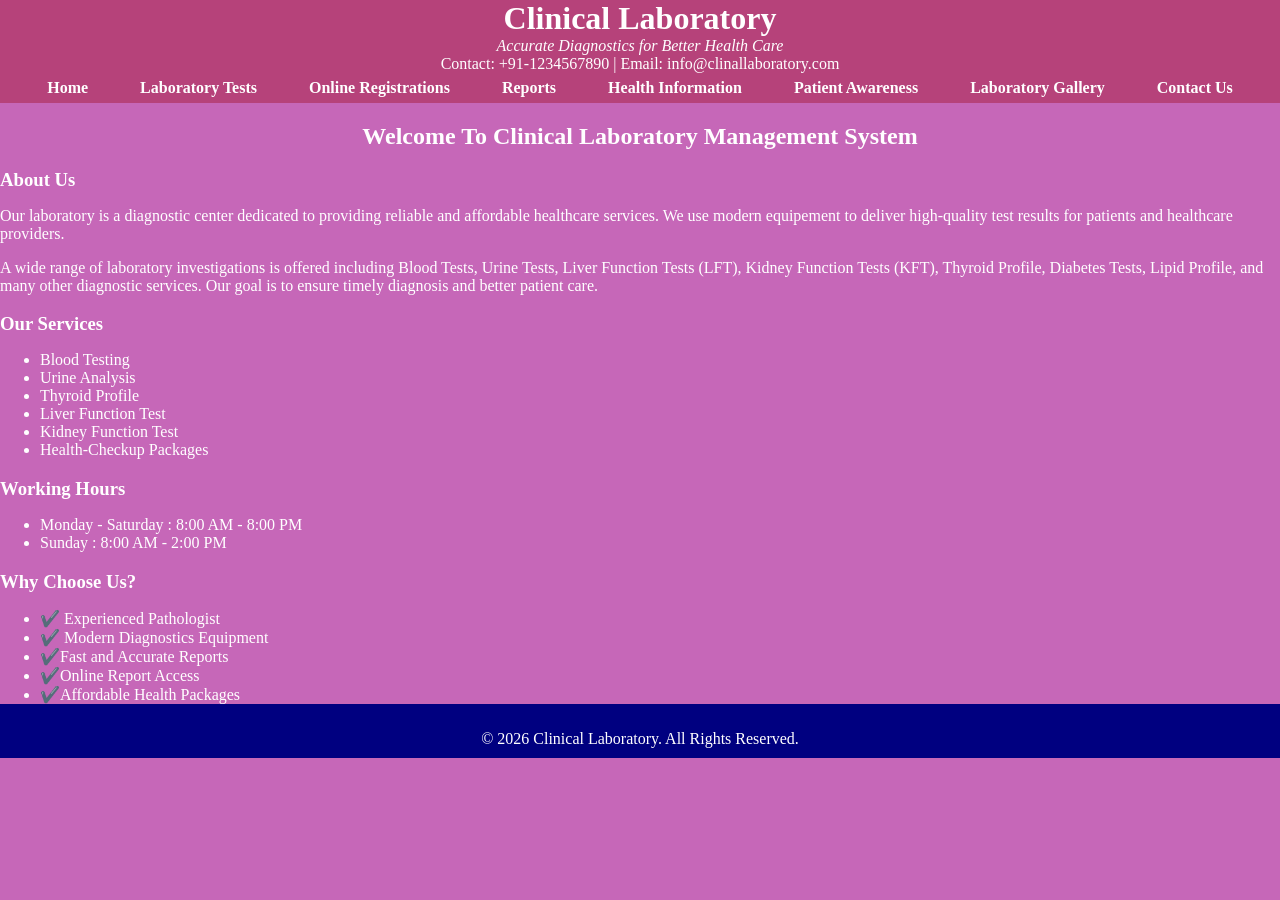
<file: index.html>
<!DOCTYPE html>
<html lang="en">
<head>
    <meta charset="UTF-8">
    <meta name="viewport" content="width=device-width, initial-scale=1.0">
    <title>Clinical Laboratory Management System</title>
    <link rel="stylesheet" href="style.css">
    <link rel="stylesheet" href="layout.css">
    <link rel="stylesheet" href="nav.css">
    <link rel="stylesheet" href="table.css">
    <link rel="stylesheet" href="form.css">
    <style>
        *
        {
            margin-bottom: 0%;
        }
        header
        {
            text-align: center;
            background: linear-gradient(to right, rgb(182, 66, 122), rgb(182, 66, 122));
           
        }
        body
        {
             background: linear-gradient(to right,rgb(198, 103, 184), rgb(198, 103, 184));
            font-family: 'Times New Roman', Times, serif;
            color:white;
            margin:0%
        }
        h1
        {
            margin: 0%;
        
        }
        nav
        {   display: flex;
            justify-content: center;
            gap: 52px;
            background: linear-gradient(to right, rgb(182, 66, 122), rgb(182, 66, 122));
            padding: 6px;
        }
        nav a
        {
            color: white;
            text-decoration: none;
            font-weight: bold;
        }
    </style>
</head>
<body>
    <header>
        <h1>Clinical Laboratory</h1>
        <p style="margin: 0%;"><i>Accurate Diagnostics for Better Health Care</i></p>
        <p style="margin: 0%;">Contact: +91-1234567890 | Email: info@clinallaboratory.com</p>
    </header>
    <nav>
        <a href="index.html">Home</a>
        <a href="laboratory-test.html">Laboratory Tests</a>
        <a href="patient-registration.html">Online Registrations</a>
        <a href="test-price-table.html">Reports</a>
        <a href="health-information.html">Health Information</a>
        <a href="media.html">Patient Awareness</a>
        <a href="gallery.html">Laboratory Gallery</a>
        <a href="contact.html">Contact Us</a>
    </nav>
     <section>
        <h2 style="text-align: center;">Welcome To Clinical Laboratory Management System</h2>
        <article>
            <h3>About Us</h3>
            <p>
                 Our laboratory is a diagnostic center dedicated to
            providing reliable and affordable healthcare services.
            We use modern equipement to
            deliver high-quality test results for patients and healthcare providers.
            </p>
            <p>
               A wide range of laboratory investigations is offered including Blood Tests,
            Urine Tests, Liver Function Tests (LFT), Kidney Function Tests (KFT),
            Thyroid Profile, Diabetes Tests, Lipid Profile, and many other diagnostic
            services. Our goal is to ensure timely diagnosis and better patient care. 
            </p>
            <h3>Our Services</h3>
            <ul>
                <li>Blood Testing</li>
                <li>Urine Analysis</li>
                <li>Thyroid Profile</li>
                <li>Liver Function Test</li>
                <li>Kidney Function Test</li>
                <li>Health-Checkup Packages</li>
            </ul>
        </article>
    </section>
    <aside>
        <h3>Working Hours</h3>
        <ul>
            <li>Monday - Saturday : 8:00 AM - 8:00 PM</li>
            <li>Sunday : 8:00 AM - 2:00 PM</li>
        </ul>
        <h3>Why Choose Us?</h3>
        <ul>
            <li>✔️ Experienced Pathologist</li>
            <li>✔️ Modern Diagnostics Equipment</li>
            <li>✔️Fast and Accurate Reports</li>
            <li>✔️Online Report Access</li>
            <li>✔️Affordable Health Packages</li>
        </ul>
    </aside>
    <footer style="text-align: center; background-color: navy; color: white;">
        <p>&copy; 2026  Clinical Laboratory. All Rights Reserved.</p>
    </footer>
</body>
</html>
</file>
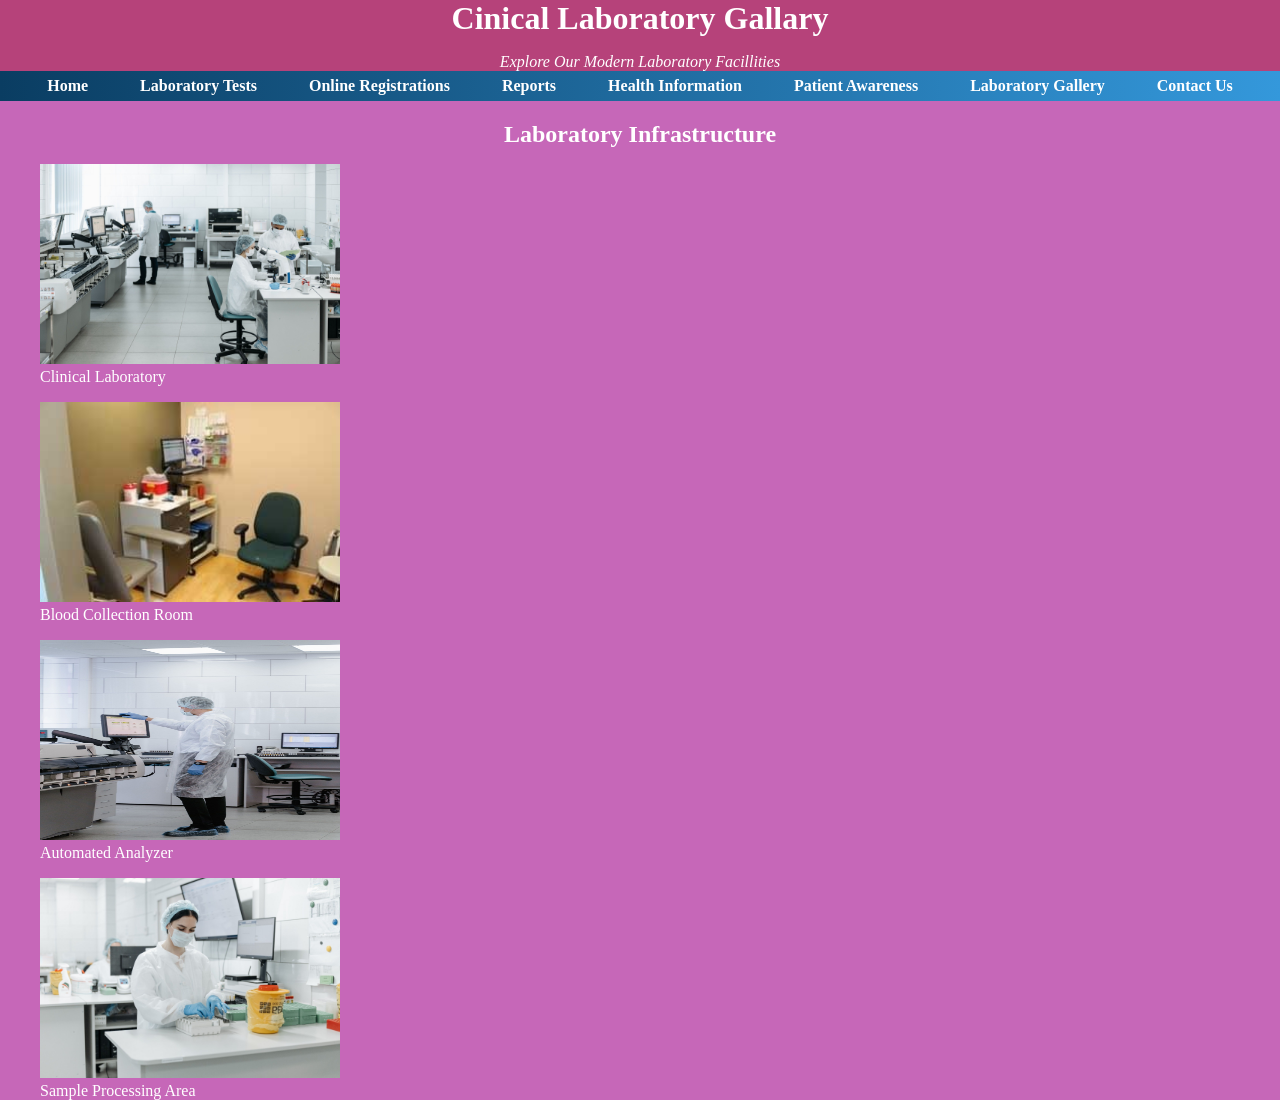
<file: gallery.html>
<!DOCTYPE html>
<html lang="en">
<head>
    <meta charset="UTF-8">
    <meta name="viewport" content="width=device-width, initial-scale=1.0">
    <title>Laboratory Gallary</title>
    <link rel="stylesheet" href="style.css">
    <link rel="stylesheet" href="layout.css">
    <link rel="stylesheet" href="nav.css">
    <link rel="stylesheet" href="table.css">
    <link rel="stylesheet" href="form.css">
    <style>
         *
        {
            margin-bottom: 0%;
        }
        header
        {
            text-align: center;
            background: linear-gradient(to right, rgb(182, 66, 122), rgb(182, 66, 122));
           
        }
        body
        {
             background: linear-gradient(to right,rgb(198, 103, 184), rgb(198, 103, 184));
            font-family: 'Times New Roman', Times, serif;
            color:white;
            margin:0%
        }
        h1
        {
            margin: 0%;
        
        }
        nav
        {   display: flex;
            justify-content: center;
            gap: 52px;
            background: linear-gradient(to right, rgb(10, 61, 98), rgb(52, 152, 219));
            padding: 6px;
        }
        nav a
        {
            color: white;
            text-decoration: none;
            font-weight: bold;
        }
    </style>
</head>
<body>
   <header>
    <h1>Cinical Laboratory Gallary</h1>
    <p><i>Explore Our Modern Laboratory Facillities</i></p>
   </header>
    <nav>
        <a href="index.html">Home</a>
        <a href="laboratory-test.html">Laboratory Tests</a>
        <a href="patient-registration.html">Online Registrations</a>
        <a href="test-price-table.html">Reports</a>
        <a href="health-information.html">Health Information</a>
        <a href="media.html">Patient Awareness</a>
        <a href="gallery.html">Laboratory Gallery</a>
        <a href="contact.html">Contact Us</a>
    </nav>
    <section>
        <h2 style="text-align: center;">Laboratory Infrastructure</h2>
    </section>
    <figure>
        <a href="infrastructure.html" target="_blank">
            <img src="infrastructure.jpg" alt="Clinical Laboratory" width="300" height="200" title="Clinical Laboratory">
        </a>
        <figcaption>Clinical Laboratory</figcaption>
    </figure>
    <figure>
    <a href="blood-collection.html" target="_blank">
        <img src="blood-room.jpg" alt="Blood Collection Room" title="Blood Collection Room" width="300" height="200">
    </a>
    <figcaption>Blood Collection Room</figcaption>
    </figure>
    <figure>
    <a href="automated-analyzer.html" target="_blank">
        <img src="analyzer.jpg" alt="Automated Analyzer" title="Automated Analyzer" width="300" height="200">
    </a>
    <figcaption>Automated Analyzer</figcaption>
    </figure>
    <figure>
    <a href="sample-processing.html" target="_blank">
        <img src="sample-area.jpg" alt="Sample Processing Area" title="Sample Processing Area" width="300" height="200">
    </a>
    <figcaption>Sample Processing Area</figcaption>
</figure>
</body>
</html>
</file>
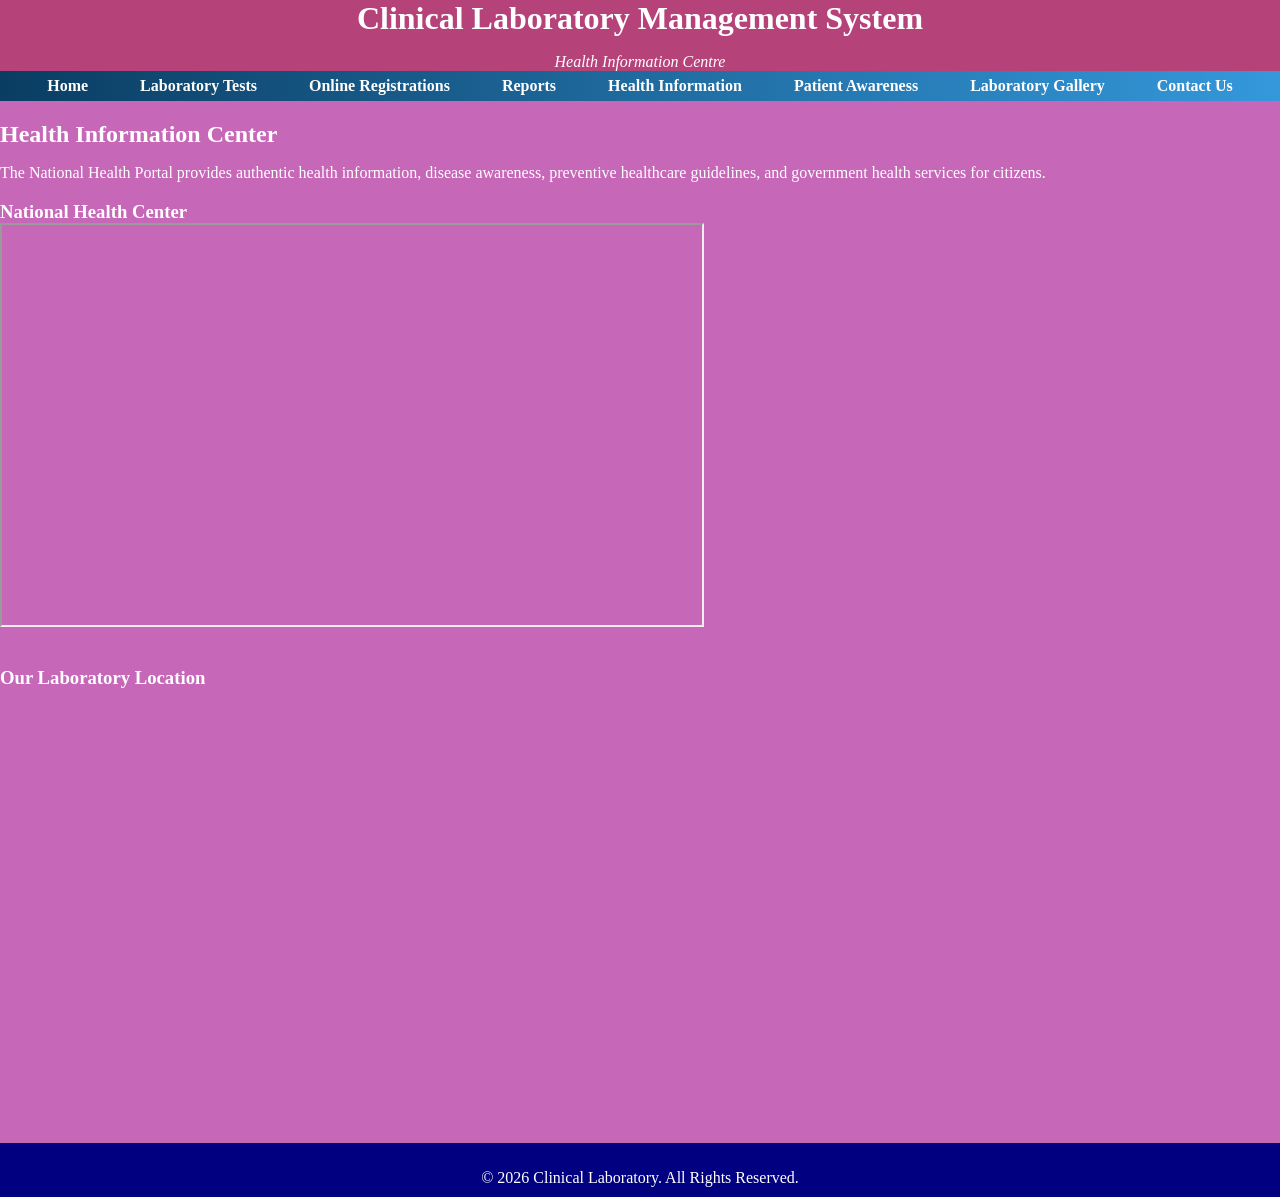
<file: health-information.html>
<!DOCTYPE html>
<html lang="en">
<head>
    <meta charset="UTF-8">
    <meta name="viewport" content="width=device-width, initial-scale=1.0">
    <title>Health Information Center</title>
    <link rel="stylesheet" href="style.css">
    <link rel="stylesheet" href="layout.css">
    <link rel="stylesheet" href="nav.css">
    <link rel="stylesheet" href="table.css">
    <link rel="stylesheet" href="form.css">
    <style>
         *
        {
            margin-bottom: 0%;
        }
        header
        {
            text-align: center;
            background: linear-gradient(to right, rgb(182, 66, 122), rgb(182, 66, 122));
           
        }
        body
        {
             background: linear-gradient(to right,rgb(198, 103, 184), rgb(198, 103, 184));
            font-family: 'Times New Roman', Times, serif;
            color:white;
            margin:0%
        }
        h1
        {
            margin: 0%;
        
        }
        nav
        {   display: flex;
            justify-content: center;
            gap: 52px;
            background: linear-gradient(to right, rgb(10, 61, 98), rgb(52, 152, 219));
            padding: 6px;
        }
        nav a
        {
            color: white;
            text-decoration: none;
            font-weight: bold;
        }
    </style>
</head>
<body>
    <header>
        <h1>Clinical Laboratory Management System</h1>
        <p><i>Health Information Centre</i></p>
    </header>
    <nav>
        <a href="index.html">Home</a>
        <a href="laboratory-test.html">Laboratory Tests</a>
        <a href="patient-registration.html">Online Registrations</a>
        <a href="test-price-table.html">Reports</a>
        <a href="health-information.html">Health Information</a>
        <a href="media.html">Patient Awareness</a>
        <a href="gallery.html">Laboratory Gallery</a>
        <a href="contact.html">Contact Us</a>
    </nav>
    <section>
        <h2>Health Information Center</h2>
        <p>
            The National Health Portal provides authentic health information,
            disease awareness, preventive healthcare guidelines, and government
            health services for citizens.
        </p>
        <h3>National Health Center</h3>
        <iframe src="https://ourworldindata.org/health-meta" width="700" height="400"></iframe>
        <br> <br>
        <h3>Our Laboratory Location</h3>
        <iframe src="https://www.google.com/maps/embed?pb=!1m18!1m12!1m3!1d15083.47105467538!2d72.87726798715818!3d19.069550799999995!2m3!1f0!2f0!3f0!3m2!1i1024!2i768!4f13.1!3m3!1m2!1s0x3be7c9f673fe0075%3A0x3c4116dc0e8079a6!2sLupin%20Diagnostics%20%7C%20Pathology%20Lab%20%26%20Full%20Body%20Checkup%20in%20Chembur!5e0!3m2!1sen!2sin!4v1785676935524!5m2!1sen!2sin" width="700" height="450" style="border:0;" allowfullscreen="" loading="lazy" referrerpolicy="strict-origin-when-cross-origin"></iframe>
     <footer style="text-align: center; background-color: navy; color: white;">
        <p>&copy; 2026  Clinical Laboratory. All Rights Reserved.</p>
    </footer>
</body>
</html>
</file>
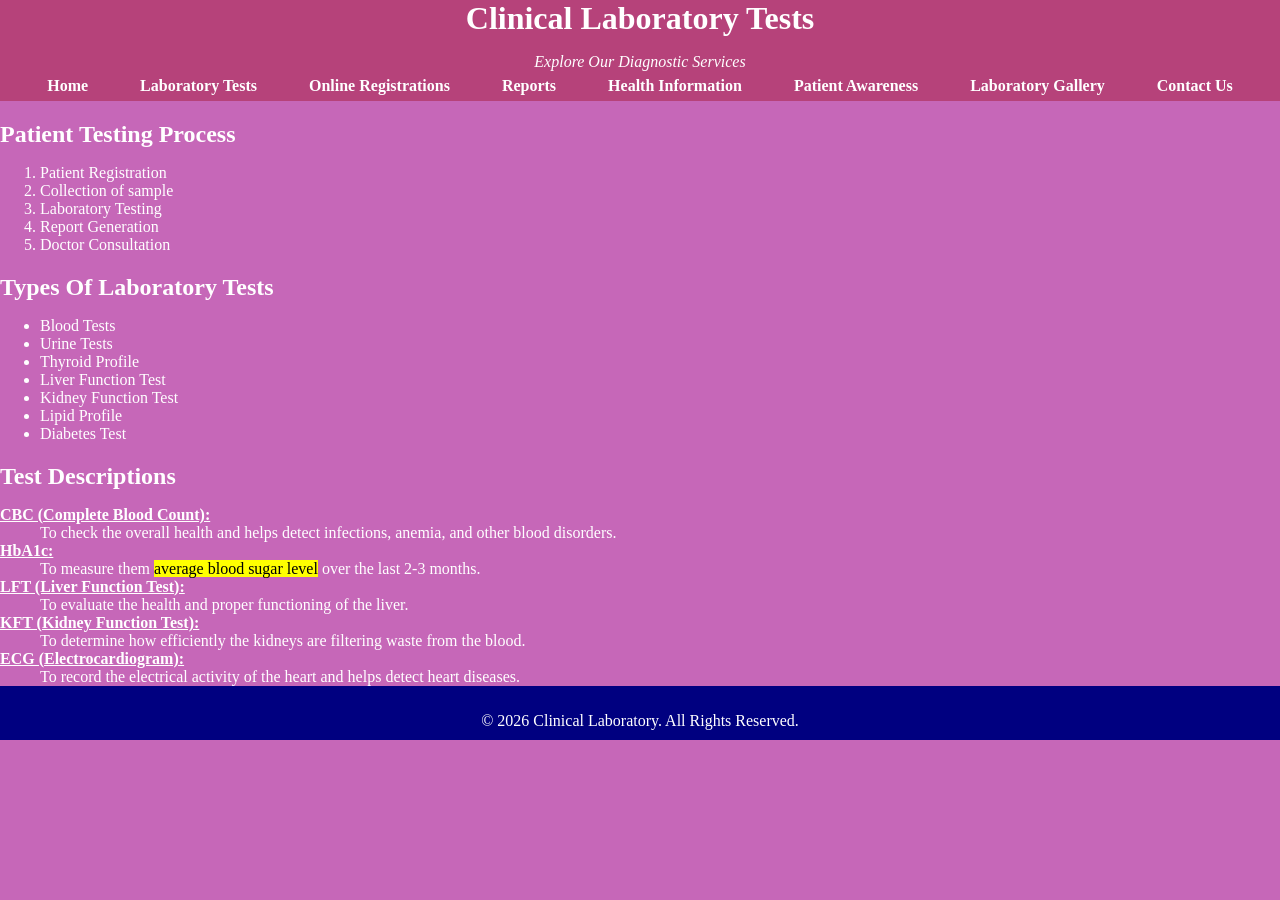
<file: laboratory-test.html>
<!DOCTYPE html>
<html lang="en">
<head>
    <meta charset="UTF-8">
    <meta name="viewport" content="width=device-width, initial-scale=1.0">
    <title>Laboratory Tests</title>
    <link rel="stylesheet" href="style.css">
    <link rel="stylesheet" href="layout.css">
    <link rel="stylesheet" href="nav.css">
    <link rel="stylesheet" href="table.css">
    <link rel="stylesheet" href="form.css">
    <style>
        *
        {
            margin-bottom: 0%;
        }
        header
        {
            text-align: center;
            background: linear-gradient(to right, rgb(182, 66, 122), rgb(182, 66, 122));
           
        }
        body
        {
             background: linear-gradient(to right,rgb(198, 103, 184), rgb(198, 103, 184));
            font-family: 'Times New Roman', Times, serif;
            color:white;
            margin:0%
        }
        h1
        {
            margin: 0%;
        
        }
        nav
        {   display: flex;
            justify-content: center;
            gap: 52px;
            background: linear-gradient(to right, rgb(182, 66, 122), rgb(182, 66, 122));
            padding: 6px;
        }
        nav a
        {
            color: white;
            text-decoration: none;
            font-weight: bold;
        }
        dl a
        {
            color: white;
            text-decoration: underline;
        }
    </style>
</head>
<body>
    <header>
        <h1>Clinical Laboratory Tests</h1>
        <p><i>Explore Our Diagnostic Services</i></p>
    </header>
    <nav>
        <a href="index.html">Home</a>
        <a href="laboratory-test.html">Laboratory Tests</a>
        <a href="patient-registration.html">Online Registrations</a>
        <a href="test-price-table.html">Reports</a>
        <a href="health-information.html">Health Information</a>
        <a href="media.html">Patient Awareness</a>
        <a href="gallery.html">Laboratory Gallery</a>
        <a href="contact.html">Contact Us</a>
    </nav>
    <section>
        <h2>Patient Testing Process</h2>
        <ol>
            <li>Patient Registration</li>
            <li>Collection of sample</li>
            <li>Laboratory Testing</li>
            <li>Report Generation</li>
            <li>Doctor Consultation</li>
        </ol>
        <h2>Types Of Laboratory Tests</h2>
        <ul>
            <li>Blood Tests</li>
            <li>Urine Tests</li>
            <li>Thyroid Profile</li>
            <li>Liver Function Test</li>
            <li>Kidney Function Test</li>
            <li>Lipid Profile</li>
            <li>Diabetes Test</li>
        </ul>
        <h2>Test Descriptions</h2>
        <dl>
            <dt><a href="test-details.html"><b>CBC (Complete Blood Count):</b></a></dt>
            <dd>
                To check the overall health and helps detect infections, anemia, and other blood disorders.
            </dd>
            <dt><a href="test-details.html"><b>HbA1c:</b></a></dt>
            <dd>
                To measure them <mark>average blood sugar level</mark> over the last 2-3 months.
            </dd>
            <dt><a href="test-details.html"><b>LFT (Liver Function Test):</b></a></dt>
            <dd>
                To evaluate the health and proper functioning of the liver.
            </dd>
            <dt><a href="test-details.html"><b>KFT (Kidney Function Test):</b></a></dt>
            <dd>
                To determine how efficiently the kidneys are filtering waste from the blood.
            </dd>
            <dt><a href="test-details.html"><b>ECG (Electrocardiogram):</b></a></dt>
            <dd>
                To record the electrical activity of the heart and helps detect heart diseases.
            </dd>
        </dl>
    </section>
    <footer style="text-align: center; background-color: navy; color: white;">
        <p>&copy; 2026  Clinical Laboratory. All Rights Reserved.</p>
    </footer>
</body>
</html>
</file>
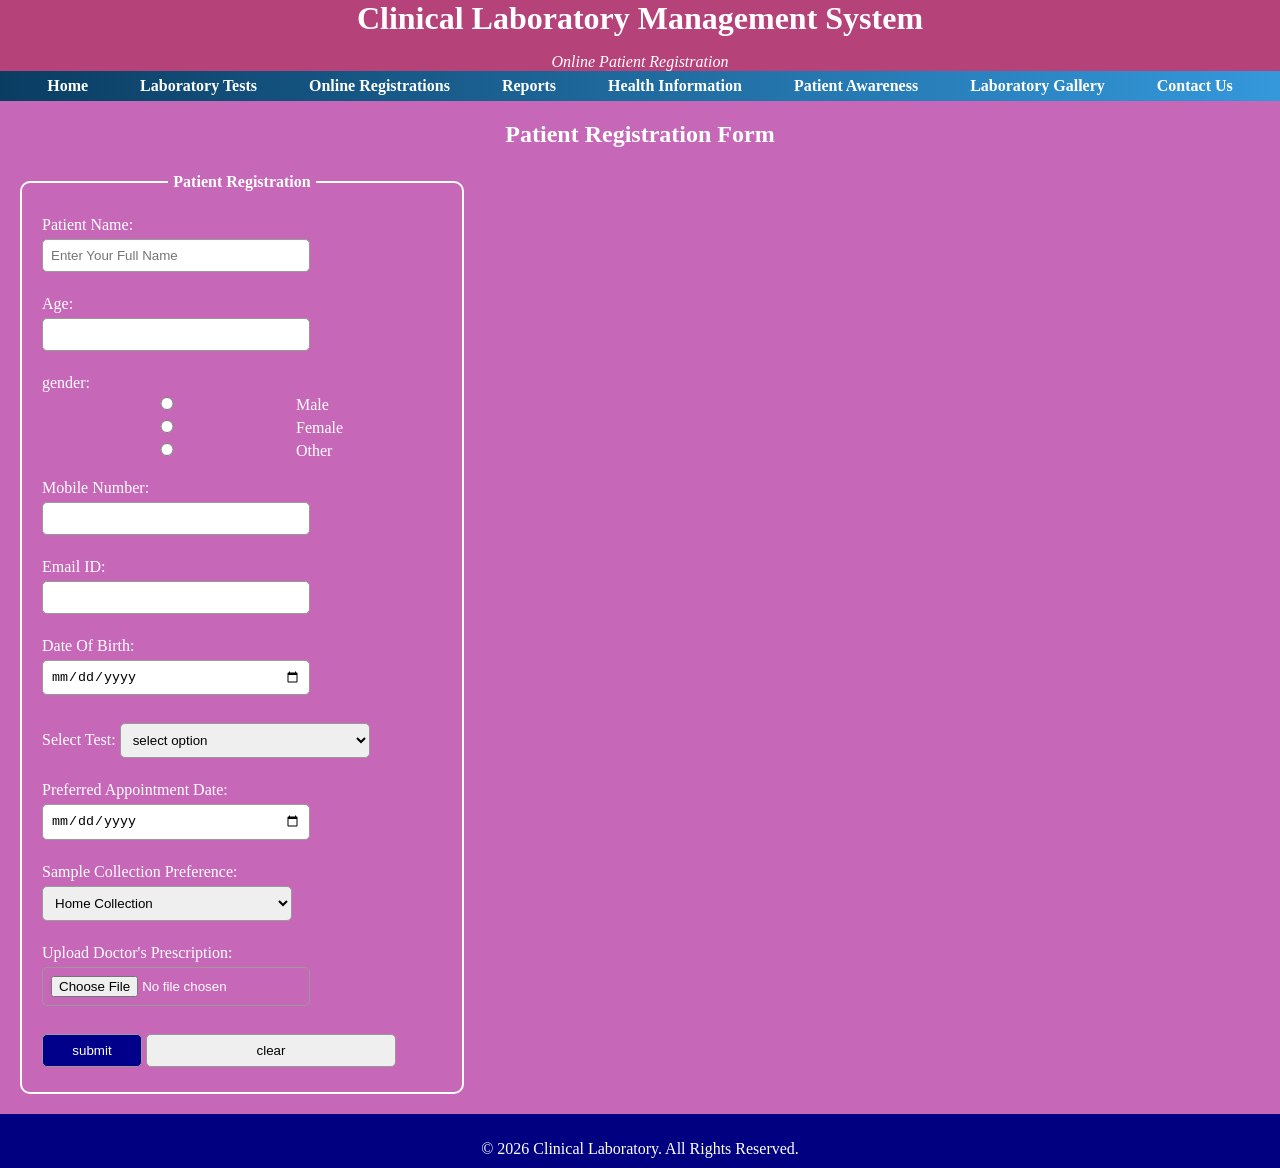
<file: patient-registration.html>
<!DOCTYPE html>
<html lang="en">
<head>
    <meta charset="UTF-8">
    <meta name="viewport" content="width=device-width, initial-scale=1.0">
    <title>Patient </title>
    <link rel="stylesheet" href="style.css">
    <link rel="stylesheet" href="layout.css">
    <link rel="stylesheet" href="nav.css">
    <link rel="stylesheet" href="table.css">
    <link rel="stylesheet" href="form.css">
    <style>
        *
        {
            margin-bottom: 0%;
        }
        header
        {
            text-align: center;
            background: linear-gradient(to right, rgb(182, 66, 122), rgb(182, 66, 122));
           
        }
        body
        {
             background: linear-gradient(to right,rgb(198, 103, 184), rgb(198, 103, 184));
            font-family: 'Times New Roman', Times, serif;
            color:white;
            margin:0%
        }
        h1
        {
            margin: 0%;
        
        }
        nav
        {   display: flex;
            justify-content: center;
            gap: 52px;
            background: linear-gradient(to right, rgb(10, 61, 98), rgb(52, 152, 219));
            padding: 6px;
        }
        nav a
        {
            color: white;
            text-decoration: none;
            font-weight: bold;
        }
    </style>
</head>
<body>
   <header>
    <h1>Clinical Laboratory Management System</h1>
    <p><i>Online Patient Registration</i></p>
   </header> 
   <nav>
        <a href="index.html">Home</a>
        <a href="laboratory-test.html">Laboratory Tests</a>
        <a href="patient-registration.html">Online Registrations</a>
        <a href="test-price-table.html">Reports</a>
        <a href="health-information.html">Health Information</a>
        <a href="media.html">Patient Awareness</a>
        <a href="gallery.html">Laboratory Gallery</a>
        <a href="contact.html">Contact Us</a>
    </nav>
    <section>
        <h2 style="text-align: center;">Patient Registration Form</h2>
        <form>
            <fieldset style="justify-content: center;">
                <legend style="text-align: center;">Patient Registration</legend>
                <label for="name">Patient Name:</label> 
                   <br>
                <input type="text" id="name" name="name" placeholder="Enter Your Full Name" required>
                <br> <br>
                <label for="age">Age:</label>
                <br>
                <input type="number" id="age" name="age" min="1" max="100" required>
                <br><br>
                <label for="gender">gender:</label>
                <br>
                <input type="radio" id="male" name="gender" value="nale" required>
                <label for="male">Male</label>
                <input type="radio" id="female" name="gender" value="female">
                <label for="female">Female</label>
                <input type="radio" id="other" name="gender" value="other">
                <label for="other">Other</label>
                <br> <br>
                <label for="mobile">Mobile Number:</label>
                <br>
                <input type="tel" id="mobile" name="mobile" pattern="[0-9]{10}" required>
                <br> <br>
                <label for="email">Email ID:</label>
                <br>
                <input type="email" id="email" name="email" required>
                <br> <br>
                <label for="dob">Date Of Birth:</label>
                <br>
                <input type="date" id="dob" name="dob" required>
                <br><br>
                <label for="test">Select Test:</label>
                <select name="test" id="test" required>
                    <option value="">select option</option>
                    <option value="blood">Blood Test</option>
                    <option value="urine">Urine Test</option>
                    <option value="liver">Liver Function Test</option>
                    <option value="diabetes">Diabetes Test</option>
                    <option value="Kidney">Kidney Function Test</option>
                </select>
                <br><br>
                <label for="appointment">Preferred Appointment Date:</label>
                <br>
                <input type="date" name="appointment" id="appointment" required>
                <br><br>
                <label for="sample">Sample Collection Preference:</label>
                <br>
                <select name="sample" id="sample" required>
                    <option value="home">Home Collection</option>
                    <option value="lab">Visit Lab</option>
                </select>
                <br><br>
                <label for="prescription">Upload Doctor's Prescription:</label>
                <br>
                <input type="file" id="prescription" name="prescription" required>
                <br><br>
                <input type="submit" value="submit">
                <input type="reset" value="clear">
            </fieldset>
        </form>
    </section>
    <footer style="text-align: center; background-color: navy; color: white;">
        <p>&copy; 2026  Clinical Laboratory. All Rights Reserved.</p>
    </footer>
</body>
</html>
</file>
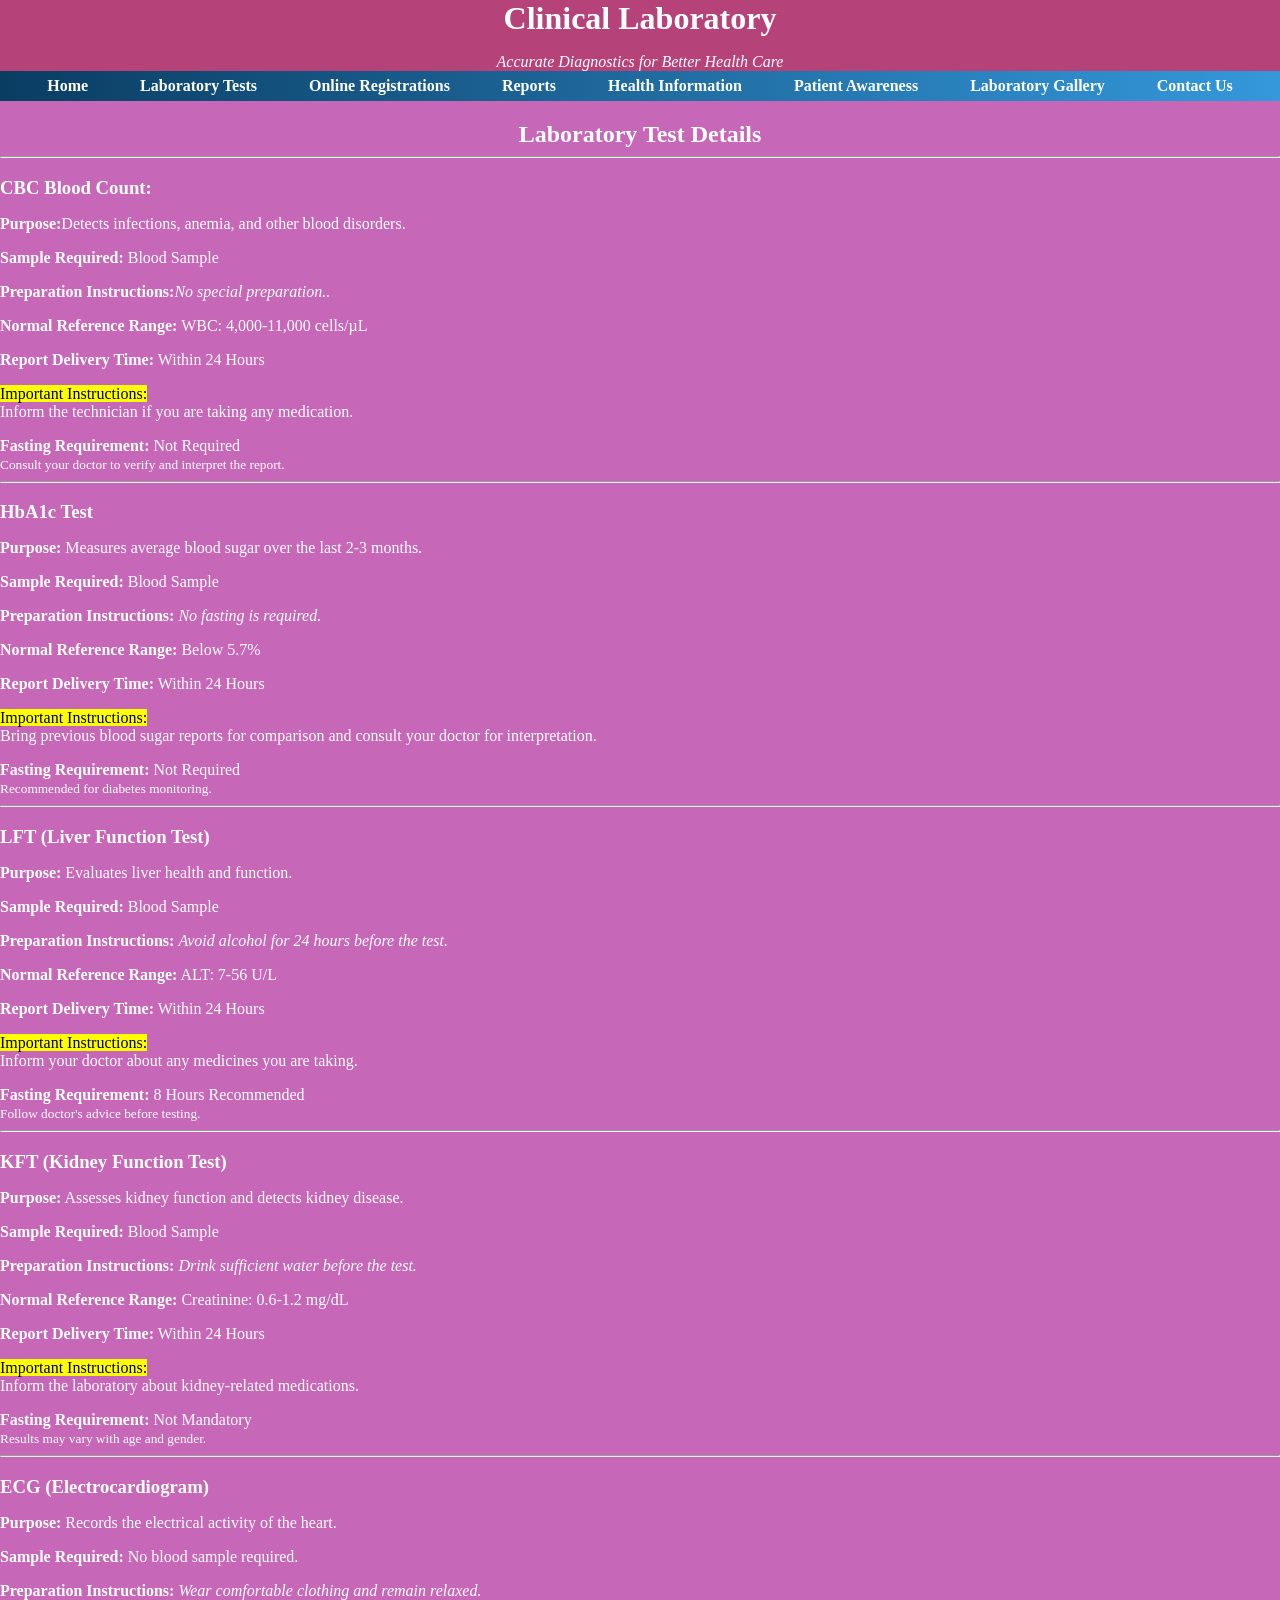
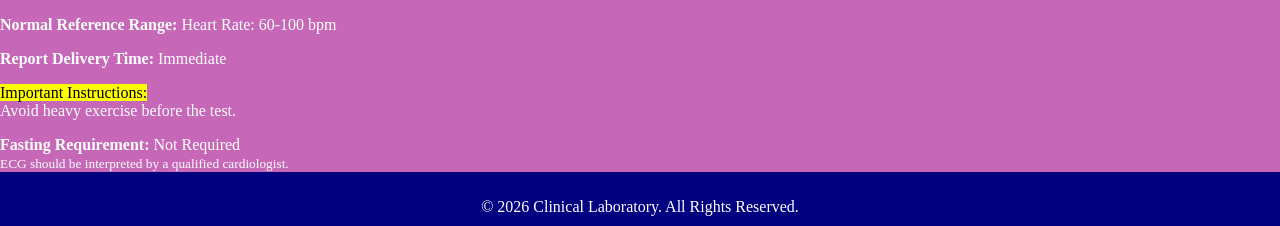
<file: test-details.html>
<!DOCTYPE html>
<html lang="en">
<head>
    <meta charset="UTF-8">
    <meta name="viewport" content="width=device-width, initial-scale=1.0">
    <title>Laboratory Test Details</title>
    <link rel="stylesheet" href="style.css">
    <link rel="stylesheet" href="layout.css">
    <link rel="stylesheet" href="nav.css">
    <link rel="stylesheet" href="table.css">
    <link rel="stylesheet" href="form.css">
    <style>
        *
        {
            margin-bottom: 0%;
        }
        header
        {
            text-align: center;
            background: linear-gradient(to right, rgb(182, 66, 122), rgb(182, 66, 122));
           
        }
        body
        {
             background: linear-gradient(to right,rgb(198, 103, 184), rgb(198, 103, 184));
            font-family: 'Times New Roman', Times, serif;
            color:white;
            margin:0%
        }
        h1
        {
            margin: 0%;
        
        }
        nav
        {   display: flex;
            justify-content: center;
            gap: 52px;
            background: linear-gradient(to right, rgb(10, 61, 98), rgb(52, 152, 219));
            padding: 6px;
        }
        nav a
        {
            color: white;
            text-decoration: none;
            font-weight: bold;
        }
    </style>
</head>
<body>
     <header>
        <h1>Clinical Laboratory</h1>
        <p><i>Accurate Diagnostics for Better Health Care</i></p>
    </header>
   <nav>
        <a href="index.html">Home</a>
        <a href="laboratory-test.html">Laboratory Tests</a>
        <a href="patient-registration.html">Online Registrations</a>
        <a href="test-price-table.html">Reports</a>
        <a href="health-information.html">Health Information</a>
        <a href="media.html">Patient Awareness</a>
        <a href="gallery.html">Laboratory Gallery</a>
        <a href="contact.html">Contact Us</a>
    </nav>
    <section>
        <h2 style="text-align: center;">Laboratory Test Details</h2>
        <hr>
        <h3>CBC Blood Count:</h3>
        <p><strong>Purpose:</strong>Detects infections, anemia, and other blood disorders.</p>
        <p><strong>Sample Required:</strong> Blood Sample</p>
        <p><strong>Preparation Instructions:</strong><em>No special preparation..</em></p>
        <p><strong>Normal Reference Range:</strong> WBC: 4,000-11,000 cells/µL</p>
        <p><strong>Report Delivery Time:</strong> Within 24 Hours</p>
        <p>
            <mark>Important Instructions:</mark><br>
            Inform the technician if you are taking any medication.
       </p>
       <p><strong>Fasting Requirement:</strong> Not Required</p>
       <small>Consult your doctor to verify and interpret the report.</small>
       <hr>
       <h3>HbA1c Test</h3>
       <p><strong>Purpose:</strong> Measures average blood sugar over the last 2-3 months.</p>
       <p><strong>Sample Required:</strong> Blood Sample</p>
       <p><strong>Preparation Instructions:</strong> <em>No fasting is required.</em></p>
       <p><strong>Normal Reference Range:</strong> Below 5.7%</p>
       <p><strong>Report Delivery Time:</strong> Within 24 Hours</p>
       <p>
        <mark>Important Instructions:</mark><br>
        Bring previous blood sugar reports for comparison and consult your doctor for interpretation.
       </p>
       <p><strong>Fasting Requirement:</strong> Not Required</p>
       <small>Recommended for diabetes monitoring.</small>
       <hr>
       <h3>LFT (Liver Function Test)</h3>
       <p><strong>Purpose:</strong> Evaluates liver health and function.</p>
       <p><strong>Sample Required:</strong> Blood Sample</p>
       <p><strong>Preparation Instructions:</strong> <em>Avoid alcohol for 24 hours before the test.</em></p>
       <p><strong>Normal Reference Range:</strong> ALT: 7-56 U/L</p>
       <p><strong>Report Delivery Time:</strong> Within 24 Hours</p>
       <p>
        <mark>Important Instructions:</mark><br>
        Inform your doctor about any medicines you are taking.
       </p>
       <p><strong>Fasting Requirement:</strong> 8 Hours Recommended</p>
       <small>Follow doctor's advice before testing.</small>
       <hr>
       <h3>KFT (Kidney Function Test)</h3>
       <p><strong>Purpose:</strong> Assesses kidney function and detects kidney disease.</p>
       <p><strong>Sample Required:</strong> Blood Sample</p>
       <p><strong>Preparation Instructions:</strong> <em>Drink sufficient water before the test.</em></p>
       <p><strong>Normal Reference Range:</strong> Creatinine: 0.6-1.2 mg/dL</p>
       <p><strong>Report Delivery Time:</strong> Within 24 Hours</p>
       <p>
        <mark>Important Instructions:</mark><br>
        Inform the laboratory about kidney-related medications.
       </p>
       <p><strong>Fasting Requirement:</strong> Not Mandatory</p>
       <small>Results may vary with age and gender.</small>
       <hr>
       <h3>ECG (Electrocardiogram)</h3>
       <p><strong>Purpose:</strong> Records the electrical activity of the heart.</p>
       <p><strong>Sample Required:</strong> No blood sample required.</p>
       <p><strong>Preparation Instructions:</strong> <em>Wear comfortable clothing and remain relaxed.</em></p>
       <p><strong>Normal Reference Range:</strong> Heart Rate: 60-100 bpm</p>
       <p><strong>Report Delivery Time:</strong> Immediate</p>
       <p>
        <mark>Important Instructions:</mark><br>
        Avoid heavy exercise before the test.
       </p>
       <p><strong>Fasting Requirement:</strong> Not Required</p>
       <small>ECG should be interpreted by a qualified cardiologist.</small>
    </section>
    <footer style="text-align: center; background-color: navy; color: white;">
        <p>&copy; 2026  Clinical Laboratory. All Rights Reserved.</p>
    </footer>
</body>
</html>
</file>
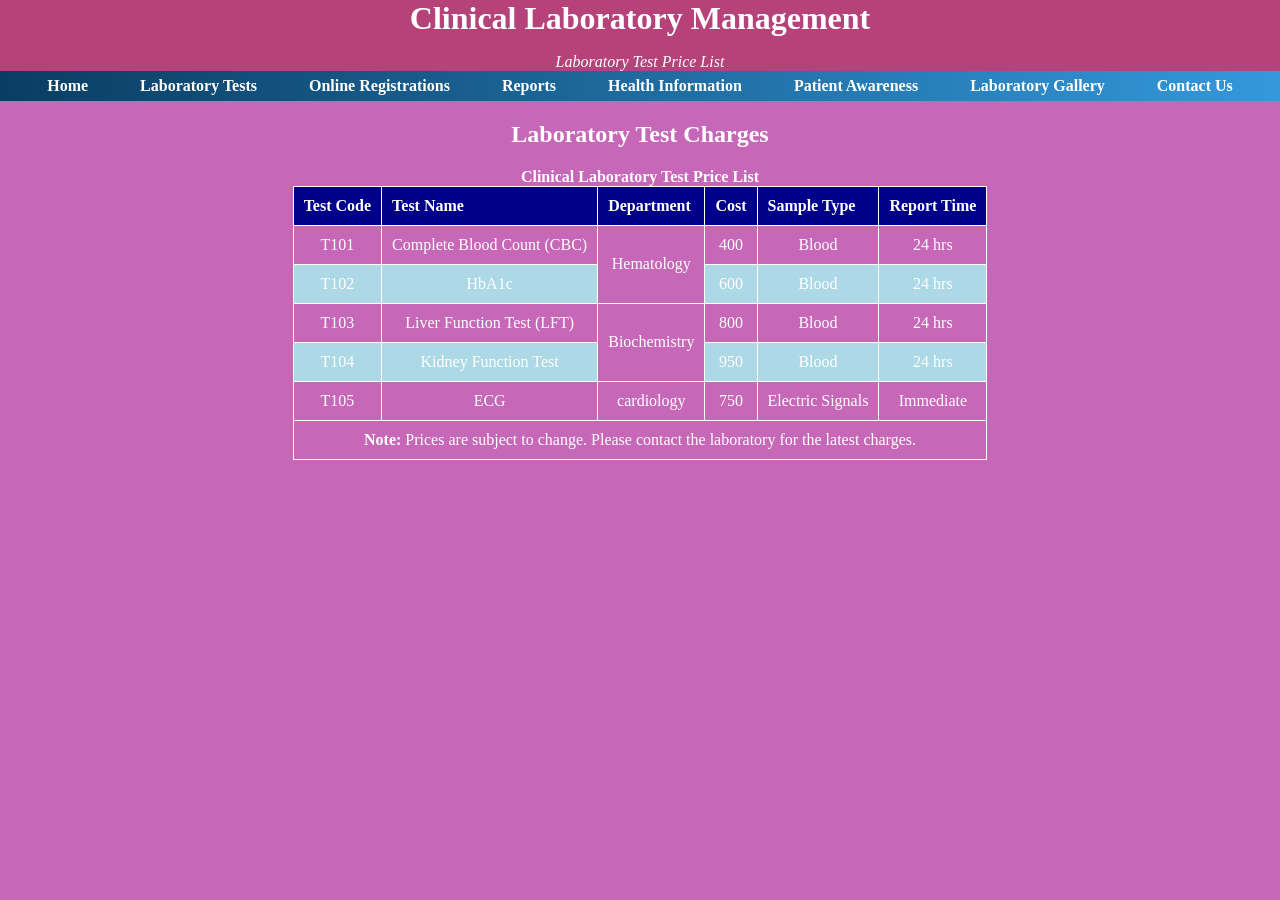
<file: test-price-table.html>
<!DOCTYPE html>
<html lang="en">
<head>
    <meta charset="UTF-8">
    <meta name="viewport" content="width=device-width, initial-scale=1.0">
    <title>Laboratory Test Price Table</title>
    <link rel="stylesheet" href="style.css">
    <link rel="stylesheet" href="layout.css">
    <link rel="stylesheet" href="nav.css">
    <link rel="stylesheet" href="table.css">
    <link rel="stylesheet" href="form.css">
     <style>
        *
        {
            margin-bottom: 0%;
        }
        header
        {
            text-align: center;
            background: linear-gradient(to right, rgb(182, 66, 122), rgb(182, 66, 122));
           
        }
        body
        {
            background: linear-gradient(to right,rgb(198, 103, 184), rgb(198, 103, 184));
            font-family: 'Times New Roman', Times, serif;
            color:white;
            margin:0%;
        }
        h1
        {
            margin: 0%;
        
        }
        nav
        {   display: flex;
            justify-content: center;
            gap: 52px;
            background: linear-gradient(to right, rgb(10, 61, 98), rgb(52, 152, 219));
            padding: 6px;
        }
        nav a
        {
            color: white;
            text-decoration: none;
            font-weight: bold;
        }
    </style>
</head>
<body>
    <header>
        <h1>Clinical Laboratory Management</h1>
        <p><i>Laboratory Test Price List</i></p>
    </header>
   <nav>
        <a href="index.html">Home</a>
        <a href="laboratory-test.html">Laboratory Tests</a>
        <a href="patient-registration.html">Online Registrations</a>
        <a href="test-price-table.html">Reports</a>
        <a href="health-information.html">Health Information</a>
        <a href="media.html">Patient Awareness</a>
        <a href="gallery.html">Laboratory Gallery</a>
        <a href="contact.html">Contact Us</a>
    </nav>
    <section>
        <h2 style="text-align: center;">Laboratory Test Charges</h2>
        <table border="1" style="margin: 20px auto;">
            <caption>
                <b>Clinical Laboratory Test Price List</b>
            </caption>
            <thead>
                <tr>
                    <th>Test Code</th>
                    <th>Test Name</th>
                    <th>Department</th>
                    <th>Cost</th>
                    <th>Sample Type</th>
                    <th>Report Time</th>
                </tr>
            </thead>
            <tbody>
                <tr>
                    <td>T101</td>
                    <td>Complete Blood Count (CBC)</td>
                    <td rowspan="2">Hematology</td>
                    <td>400</td>
                    <td>Blood</td>
                    <td>24 hrs</td>
                </tr>
                <tr>
                    <td>T102</td>
                    <td>HbA1c</td>
                    <td>600</td>
                    <td>Blood</td>
                    <td>24 hrs</td>
                </tr>
                <tr>
                    <td>T103</td>
                    <td>Liver Function Test (LFT)</td>
                    <td rowspan="2">Biochemistry</td>
                    <td>800</td>
                    <td>Blood</td>
                    <td>24 hrs</td>
                </tr>
                <tr>
                    <td>T104</td>
                    <td>Kidney Function Test</td>
                    <td>950</td>
                    <td>Blood</td>
                    <td>24 hrs</td>
                </tr>
                <tr>
                    <td>T105</td>
                    <td>ECG</td>
                    <td>cardiology</td>
                    <td>750</td>
                    <td>Electric Signals</td>
                    <td>Immediate</td>
                </tr>
            </tbody>
            <tfoot>
                <tr>
                    <td colspan="6">
                         <b>Note:</b> Prices are subject to change. Please contact the laboratory for the latest charges.
                    </td>
                </tr>
            </tfoot>
        </table>
    </section>
</body>
</html>
</file>
<file: style.css>
body {
    font-family: Arial, Helvetica, sans-serif;
    background-color: blue;
    color: white;
    margin: 0;
}

h1 {
    color: white;
}

h2 {
    color: white;
}

h3 {
    color: white;
}

footer {
    background-color: darkblue;
    color: white;
    text-align: center;
    padding: 10px;
}

.sidebar-card {
    border: 2px solid white;
    box-shadow: 3px 3px 8px #333;
    padding: 15px;
    width: 250px;
    height: 250px;
}

.sidebar-card ul {
    list-style-type: none;
    padding-left: 0;
}

.sidebar-card li {
    padding: 8px;
}

.sidebar-card li:hover {
    color: yellow;
}

.test-card {
    width: 180px;
    margin: 10px;
    padding: 15px;
    border: 2px solid white;
    text-align: center;
    display: inline-block;
    background-color: lightblue;
    box-shadow: 3px 3px 8px #333;
}

.offer-box {
    background-color: lightblue;
    outline: auto;
    color: darkblue;
    font-size: 12px;
    text-align: center;
    padding: 10px;
    margin: 10px;
    animation: glow 5s infinite;
}

@keyframes glow {
    0% { box-shadow: 0 0 5px orange; }
    50% { box-shadow: 0 0 25px orange; }
    100% { box-shadow: 0 0 5px orange; }
}
</file>
<file: layout.css>
.container {
    display: flex;
}

.sidebar {
    width: 25%;
    padding: 15px;
}

.content {
    width: 75%;
    padding: 15px;
}
</file>
<file: nav.css>
.gallery img {
    width: 250px;
    height: 180px;
    border: 3px solid white;
    margin: 10px;
}

.gallery img:hover {
    transform: scale(1.1);
}
</file>
<file: table.css>
table {
    border-collapse: collapse;
    margin: 20px;
}

th {
    border: 1px solid white;
    padding: 10px;
    text-align: left;
}

td {
    border: 1px solid white;
    padding: 10px;
    text-align: center;
}

th {
    background-color: darkblue;
    color: white;
}

tr:nth-child(even) {
    background-color: lightblue;
}
</file>
<file: form.css>
fieldset {
    width: 400px;
    margin: 20px;
    padding: 20px;
    border: 2px solid white;
    border-radius: 10px;
}

legend {
    font-weight: bold;
    padding: 5px;
}

input, select {
    width: 250px;
    padding: 8px;
    margin: 5px 0;
    border: 1px solid #999;
    border-radius: 5px;
}

input:focus {
    border: 2px solid yellow;
}

input[type="submit"] {
    width: 100px;
    background-color: darkblue;
    color: white;
}

input[type="submit"]:hover {
    background-color: yellow;
    color: darkblue;
}
</file>
